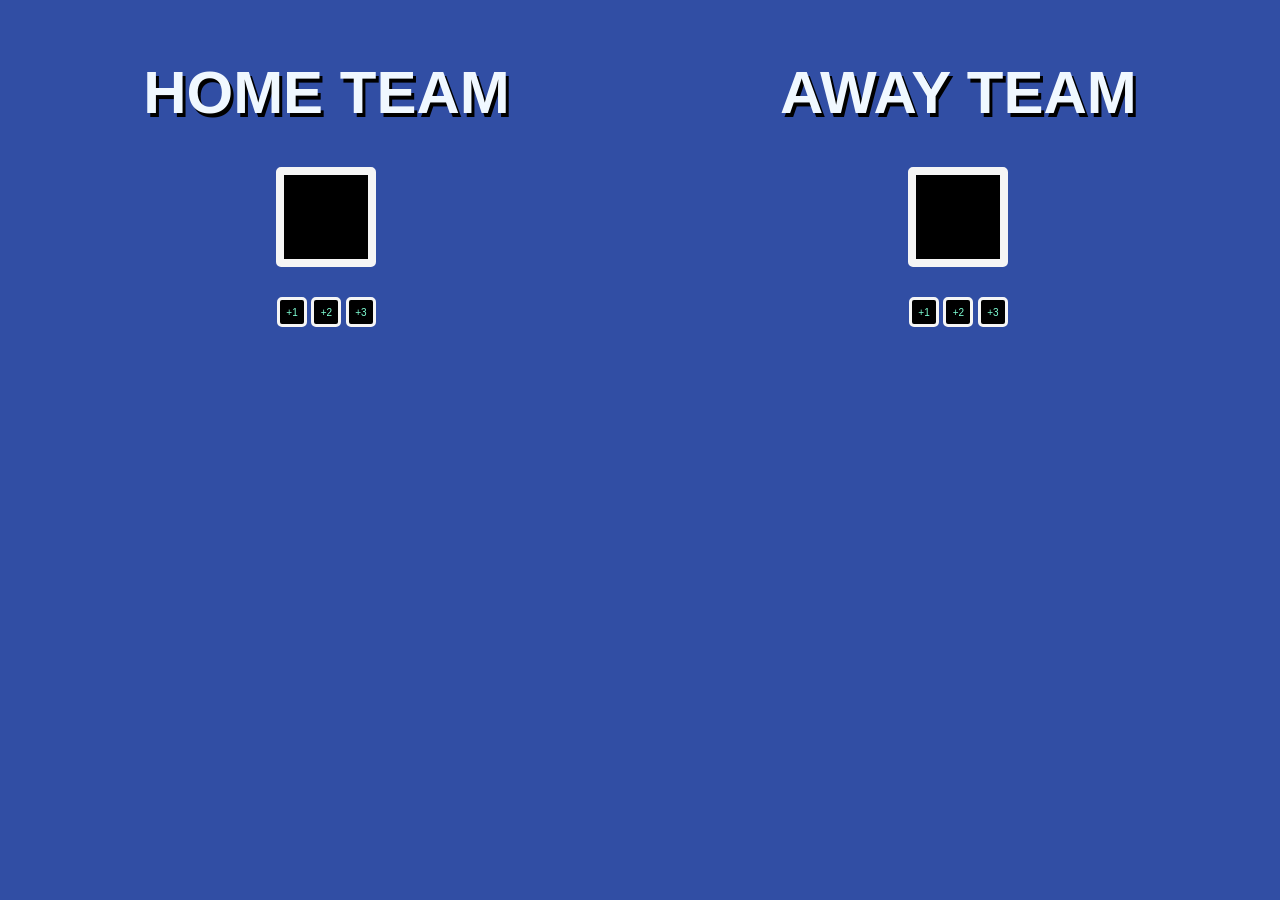
<file: index.html>
<!doctype html>
<html>
    <head>
        <title>Basketball Score Counter</title>
        <link rel="stylesheet" href="score.css">
    </head>
    <body>
        <div class="teamscore">
            <h1>HOME TEAM</h1>
            <button  id="homescore"></button>
            <div class="scoreincrement">
                <button onclick="plusone()" id="plusone">+1</button>
                <button onclick="plustwo()" id="plustwo">+2</button>
                <button onclick="plusthree()" id="plusthree">+3</button>
            </div>

        </div>
        <div class="teamscore">
            <h1>AWAY TEAM</h1>
            <button id="guestscore"></button>
            <div class="scoreincrement">
                <button onclick="one()" id="one">+1</button>
                <button onclick="two()" id="two">+2</button>
                <button onclick="three()" id="three">+3</button>
            </div>

        </div>
        <script src="score.js"></script>
    </body>
</html>
</file>
<file: score.css>
body{
    display:flex;
    justify-content: space-around;
    background: rgb(49, 78, 164);
    font-family: 'Franklin Gothic Medium', 'Arial Narrow', Arial, sans-serif;
    color: aliceblue;
}
.teamscore{
    display: flex;
    flex-direction: column;
    align-items: center;
    justify-content: center;
    margin: 40px 40px;
}
h1{
    margin: 10px 10px;
    font-weight: 800;
    text-shadow: 3px 4px black;
    font-size: 60px;

}

#homescore{
    font-family: 'Times New Roman', Times, serif;
    background:black;
    color:rgb(161, 250, 250);
    text-shadow: 2px 4px black;
    width:100px;
    height: 100px;
    font-weight: 500;
    font-size: 50px;
    padding:10px 10px;
    margin: 30px 20px;
    border: 8px solid whitesmoke;
    border-radius: 5px;

}
#guestscore{
    font-family: 'Times New Roman', Times, serif;
    background: black;
    color:rgb(160, 244, 244);
    text-shadow: 2px 4px black;
    width:100px;
    height: 100px;
    font-weight: 500;
    font-size: 50px;
    margin: 30px 20px;
    border: 8px solid whitesmoke;
    border-radius: 5px;

}
#plusone{
    border: 3px solid whitesmoke;
    background: black;
    color: aquamarine;
    border-radius: 5px;
    font-size: 10px;
    width: 30px;
    height: 30px;

}
#plustwo{
    border: 3px solid whitesmoke;
    background: black;
    color: aquamarine;
    border-radius: 5px;
    font-size: 10px;
    width: 30px;
    height: 30px;

}
#plusthree{
    border: 3px solid whitesmoke;
    background: black;
    color: aquamarine;
    border-radius: 5px;
    font-size: 10px;
    width: 30px;
    height: 30px;
}
#one{
    border: 3px solid whitesmoke;
    background: black;
    color: aquamarine;
    border-radius: 5px;
    font-size: 10px;
    width: 30px;
    height: 30px;
}
#two{
    border: 3px solid whitesmoke;
    background: black;
    color: aquamarine;
    border-radius: 5px;
    font-size: 10px;
    width: 30px;
    height: 30px;
}
#three{
    border: 3px solid whitesmoke;
    background: black;
    color: aquamarine;
    border-radius: 5px;
    font-size: 10px;
    width: 30px;
    height: 30px;
}
</file>
